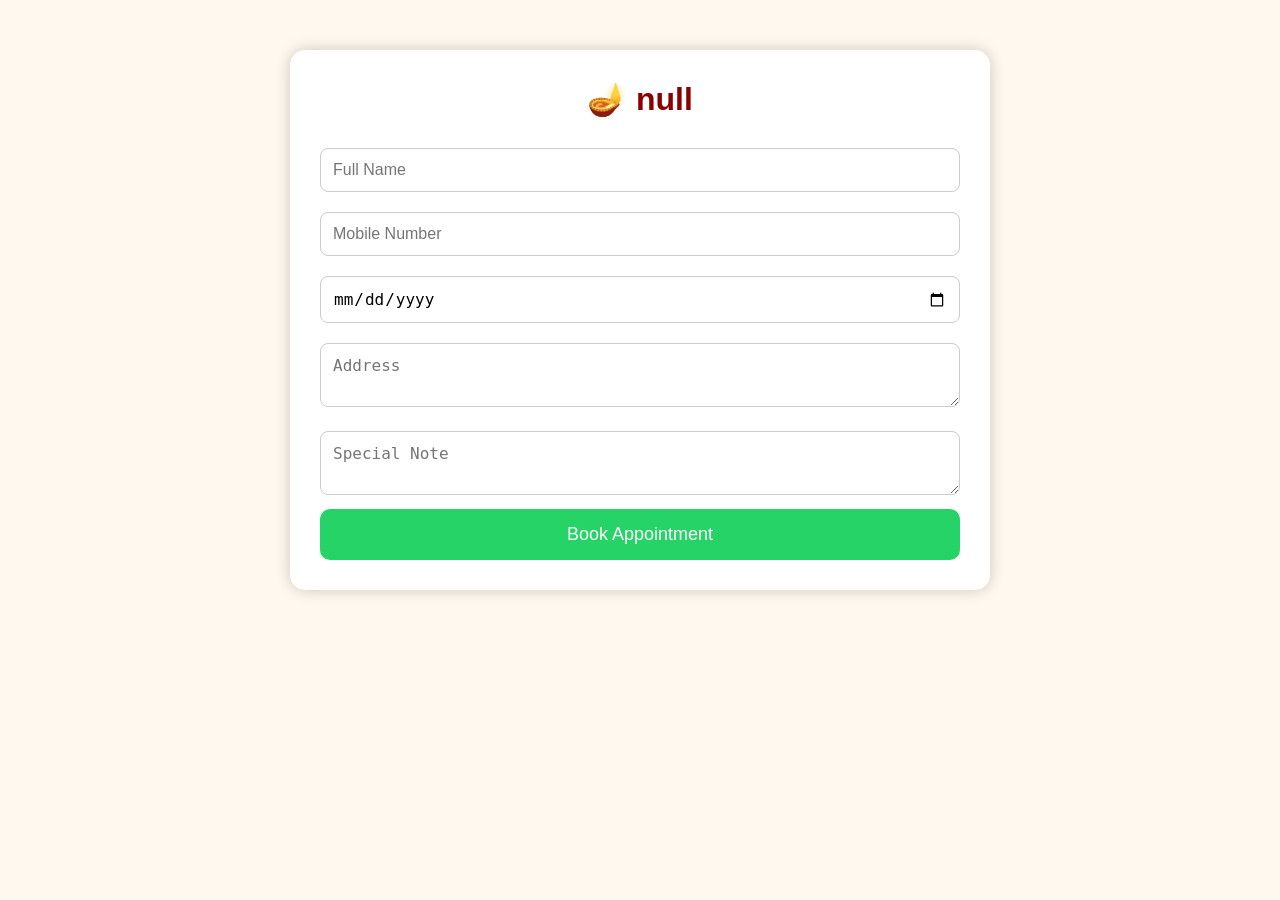
<file: booking.html>
<!DOCTYPE html>
<html lang="en">
<head>
<meta charset="UTF-8">
<meta name="viewport" content="width=device-width, initial-scale=1.0">
<title>Book Appointment</title>

<link rel="stylesheet" href="style.css">

<style>

.container{
    width:90%;
    max-width:700px;
    margin:50px auto;
    background:#fff;
    padding:30px;
    border-radius:15px;
    box-shadow:0 0 15px rgba(0,0,0,.2);
}

h1{
    text-align:center;
    color:#8B0000;
    margin-bottom:20px;
}

input,textarea{
    width:100%;
    padding:12px;
    margin:10px 0;
    border:1px solid #ccc;
    border-radius:8px;
    font-size:16px;
}

button{
    width:100%;
    padding:15px;
    border:none;
    background:#25D366;
    color:white;
    font-size:18px;
    border-radius:10px;
    cursor:pointer;
}

button:hover{
    background:#128C7E;
}

</style>

</head>
<body>

<div class="container">

<h1 id="pujaName"></h1>

<input type="text" id="name" placeholder="Full Name" required>

<input type="tel" id="phone" placeholder="Mobile Number" required>

<input type="date" id="date">

<textarea id="address" placeholder="Address"></textarea>

<textarea id="note" placeholder="Special Note"></textarea>

<button onclick="bookNow()">
Book Appointment
</button>

</div>

<script>

const params = new URLSearchParams(window.location.search);

const puja = params.get("puja");

document.getElementById("pujaName").innerHTML="🪔 "+puja;
document.getElementById("name").value = localStorage.getItem("userName") || "";

document.getElementById("phone").value = localStorage.getItem("userPhone") || "";


const astrology = params.get("astrology");

document.getElementById("pujaName").innerHTML = "🪔 " +astrology;

document.getElementById("name").value = localStorage.getItem("userName") || "";
document.getElementById("phone").value = localStorage.getItem("userPhone") || "";

function bookNow(){

let name=document.getElementById("name").value;

let phone=document.getElementById("phone").value;

let date=document.getElementById("date").value;

let address=document.getElementById("address").value;

let note=document.getElementById("note").value;

if(name=="" || phone==""){

alert("Please fill Name and Phone Number");

return;

}

let message=
`🙏 Jai Ambe Pooja Jyotish

Hello Pandit Devendra Maharaj,

Name : ${name}

Phone : ${phone}

Puja : ${puja}

Date : ${date}

Address : ${address}

Note : ${note}

Please contact me.

Thank You.`;

let whatsapp="https://wa.me/919723963216?text="+encodeURIComponent(message);

window.open(whatsapp,"_blank");

}

</script>

</body>
</html>
</file>
<file: style.css>
*{
margin:0;
padding:0;
box-sizing:border-box;
}

body{

font-family:Poppins,sans-serif;

background:#fff8ef;
padding-top:0;


}

/* NAVBAR */

header{

background:white;

box-shadow:0 3px 15px rgba(0,0,0,.1);
/* ================= STICKY NAVBAR ================= */

    width:100%;
    background:white;
    box-shadow:0 3px 15px rgba(0,0,0,0.1);

    position:sticky;
    top:0;
    z-index:999;

}

nav{

width:90%;

margin:auto;

height:90px;

display:flex;

justify-content:space-between;

align-items:center;

}

.logo{

display:flex;

align-items:center;

gap:15px;

}

.logo img{

width:70px;

height:70px;

border-radius:50%;

border:3px solid orange;

object-fit:cover;

}

.logo h2{

font-family:Cinzel,serif;

color:#8B0000;

}

.logo p{

font-size:14px;

color:#666;

}

ul{

display:flex;

gap:30px;

list-style:none;

}

ul li a{

text-decoration:none;

font-size:17px;

font-weight:500;

color:#333;

transition:.3s;

}

ul li a:hover{

color:#d35400;

}

.language select{

padding:8px 12px;

border-radius:8px;

}

ul li a.active{
    color:#d35400;
    border-bottom:2px solid #d35400;
    padding-bottom:5px;
}

/* HERO */

.hero{

width:90%;

margin:70px auto;

display:flex;

justify-content:space-between;

align-items:center;

gap:50px;

}

.left{

flex:1;

}

.left h4{

color:#b71c1c;

margin-bottom:15px;

font-size:22px;

}

.left h1{

font-family:Cinzel,serif;

font-size:55px;

color:#d35400;

margin-bottom:20px;

}

.left p{

font-size:18px;

line-height:30px;

margin-bottom:20px;

}

.btn{

display:inline-block;

padding:15px 35px;

background:#d35400;

color:white;

text-decoration:none;

border-radius:40px;

transition:.3s;

}

.btn:hover{

background:#a93226;

}

.right{

flex:1;

text-align:center;

}

.right img{

width:400px;

max-width:100%;

border-radius:20px;

border:5px solid orange;

box-shadow:0 10px 30px rgba(0,0,0,.2);

}

/* RESPONSIVE */

@media(max-width:900px){

nav{

flex-direction:column;

height:auto;

padding:20px;

}

ul{

margin:20px 0;

flex-wrap:wrap;

justify-content:center;

}

.hero{

flex-direction:column-reverse;

text-align:center;

}

.left h1{

font-size:38px;

}

}
/* ================= SERVICES ================= */

.services,
.astrology,
.why{

width:90%;

margin:80px auto;

}

.services h2,
.astrology h2,
.why h2{

text-align:center;

font-size:40px;

font-family:Cinzel,serif;

color:#8B0000;

margin-bottom:50px;

}

.service-container{

display:grid;

grid-template-columns:repeat(auto-fit,minmax(250px,1fr));

gap:30px;

}

.service-card{

background:white;

padding:35px;

text-align:center;

border-radius:20px;

box-shadow:0 8px 20px rgba(0,0,0,.1);

transition:.4s;

}

.service-card:hover{

transform:translateY(-10px);

}

.service-card span{

font-size:55px;

display:block;

margin-bottom:20px;

}

.service-card h3{

margin-bottom:15px;

color:#b71c1c;

}

.service-card p{

line-height:28px;

color:#555;

}

/* WHY */

.why-box{

display:grid;

grid-template-columns:repeat(auto-fit,minmax(250px,1fr));

gap:30px;

}

.why-box div{

background:#fff;

padding:30px;

border-radius:20px;

box-shadow:0 8px 20px rgba(0,0,0,.1);

}

.why-box h3{

margin-bottom:15px;

color:#8B0000;

}
ul li a{
    text-decoration:none;
    font-size:17px;
    font-weight:500;
    color:#333;
    transition:.3s;
    padding-bottom:8px;
}

/* Hover */
ul li a:hover{
    color:#d35400;
    border-bottom:3px solid #d35400;
}


/* Active Page */
.active{
    color:#d35400 !important;
    border-bottom:3px solid #d35400;
}

.active{
    color:#d35400 !important;
    border-bottom:3px solid #d35400;
}
/* ================= ABOUT ================= */

.about{

width:90%;

margin:100px auto;

display:flex;

justify-content:space-between;

align-items:center;

gap:50px;

}

.about-image{

flex:1;

text-align:center;

}

.about-image img{

width:350px;

max-width:100%;

border-radius:20px;

border:5px solid orange;

box-shadow:0 10px 25px rgba(0,0,0,.2);

}

.about-text{

flex:1;

}

.about-text h2{

font-size:40px;

color:#8B0000;

font-family:Cinzel,serif;

margin-bottom:20px;

}

.about-text p{

font-size:18px;

line-height:32px;

margin-bottom:20px;

}

.about-text h3{

color:#d35400;

}

@media(max-width:900px){

.about{

flex-direction:column;

text-align:center;

}

}
/* ================= GALLERY ================= */

.gallery{
    width:90%;
    margin:100px auto;
}

.gallery h2{
    text-align:center;
    font-size:40px;
    color:#8B0000;
    margin-bottom:40px;
    font-family:Cinzel,serif;
}

.gallery-container{
    display:grid;
    grid-template-columns:repeat(auto-fit,minmax(250px,1fr));
    gap:20px;
}

.gallery-container img{
    width:100%;
    height:250px;
    object-fit:cover;
    border-radius:15px;
    transition:0.4s;
    cursor:pointer;
}

.gallery-container img:hover{
    transform:scale(1.05);
}
.active{
color:#d35400;
border-bottom:3px solid #d35400;
}

.service-card{
text-decoration:none;
color:black;
}
.service-card:hover{
    transform:scale(1.05);
}
/* ================= SHUBH PAGE ================= */

.page-title{
    text-align:center;
    font-family:'Cinzel', serif;
    color:#8B0000;
    font-size:42px;
    margin:50px 0 15px;
}

.page-subtitle{
    text-align:center;
    color:#666;
    margin-bottom:40px;
    font-size:18px;
}

.puja-list{
    width:90%;
    max-width:1100px;
    margin:0 auto 60px;
    display:grid;
    grid-template-columns:repeat(auto-fit,minmax(250px,1fr));
    gap:25px;
}

.puja-card{
    background:#fff;
    border-radius:15px;
    padding:25px;
    text-align:center;
    box-shadow:0 5px 15px rgba(0,0,0,0.1);
    cursor:pointer;
    transition:0.3s;
    border:2px solid transparent;
}

.puja-card:hover{
    transform:translateY(-8px);
    border-color:#ff9800;
}

.puja-card span{
    font-size:45px;
    display:block;
    margin-bottom:15px;
}

.puja-card h3{
    color:#8B0000;
    margin-bottom:10px;
}

.puja-card p{
    color:#666;
    font-size:15px;
    line-height:24px;
}

@media(max-width:768px){

.page-title{
    font-size:32px;
}

.puja-list{
    grid-template-columns:1fr;
}

}

#morePhotos{
    display:none;
    gap:20px;
    flex-wrap:wrap;
    justify-content:center;
}

.gallery{
    text-align:center;
    padding:40px;
}

.photo-box{
    display:flex;
    gap:20px;
    flex-wrap:wrap;
    justify-content:center;
}

.photo-box img{
    width:250px;
    height:200px;
    object-fit:cover;
    border-radius:15px;
}

#showBtn{
    margin-top:25px;
    padding:12px 30px;
    border:none;
    border-radius:10px;
    background:#8B0000;
    color:white;
    font-size:18px;
    cursor:pointer;
}
</file>
